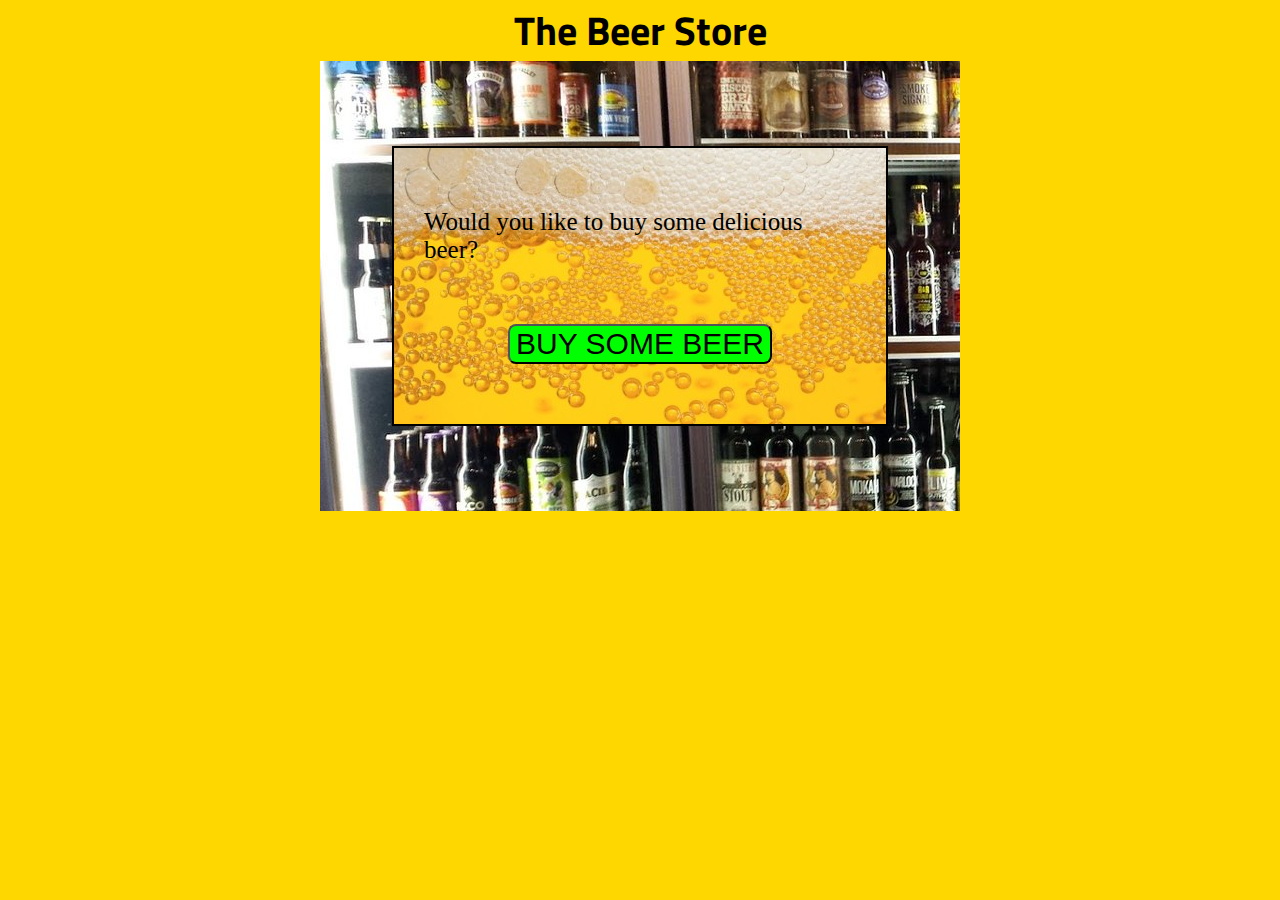
<file: index.html>
<!DOCTYPE html>
<html lang="en">

<head>
    <meta charset="UTF-8">
    <meta name="viewport" content="width=device-width, initial-scale=1.0">
    <meta http-equiv="X-UA-Compatible" content="ie=edge">
    <link href="https://fonts.googleapis.com/css2?family=Titillium+Web:wght@300&display=swap" rel="stylesheet">
    <link rel="stylesheet" href="styles/reset.css">
    <link rel="stylesheet" href="styles/style.css">
    <link rel="stylesheet" href="styles/home.css">
    <title>Beer here</title>
</head>

<body>
    
    <header>
       <h1>The Beer Store</h1> 
           
       
    </header>
    <main>
        <section class="centered">
            <p>Would you like to buy some delicious beer?
               
            </p>
            <p class="buylink">
                <a href="products/products.html"><button class="buybeer">BUY SOME BEER</button></a>
            </p>
        </section>
           

        
    </main>
    

    
</body>

</html>
</file>
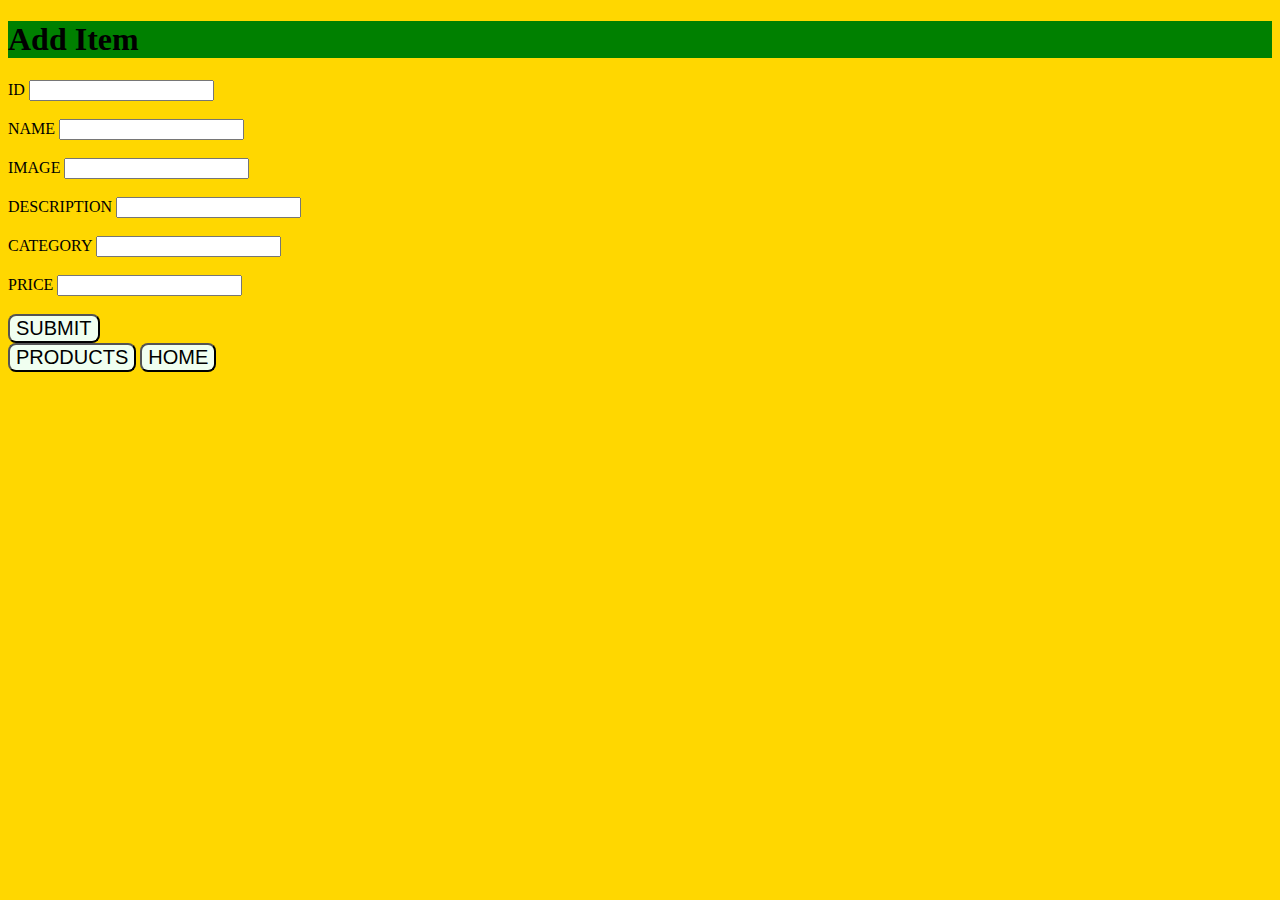
<file: admin/admin.html>
<!DOCTYPE html>
<html lang="en">
<head>
    <meta charset="UTF-8">
    <meta name="viewport" content="width=device-width, initial-scale=1.0">
    <meta http-equiv="X-UA-Compatible" content="ie=edge">
    
    <link rel="stylesheet" href="admin.css">
    <title>Admin Page</title>
    
    
</head>
<body>
    <header>
        <h1>Add Item</h1>
        
    </header>
  

    <main >
        <form id="add-form">
            <label>ID
                <input name="id" />
            </label><br>
            <label>NAME 
                <input name="name" />
            </label><br>
            <label>IMAGE 
                <input name="image" />
            </label><br>
            <label>DESCRIPTION 
                <input name="description" />
            </label><br>
            <label>CATEGORY 
                <input name="category" />
            </label><br>
            <label>PRICE 
                <input name="price" />
            </label><br>
            <button>SUBMIT</button>
            

        </form>
        <a href="../products/products.html"><button>PRODUCTS </button></a>
            <a href="../"><button class="home">HOME</button></a>

        
    </main>

    
    <footer>  
       
    </footer>
    <script type="module" src="admin.js"></script>
</body>
</html>
</file>
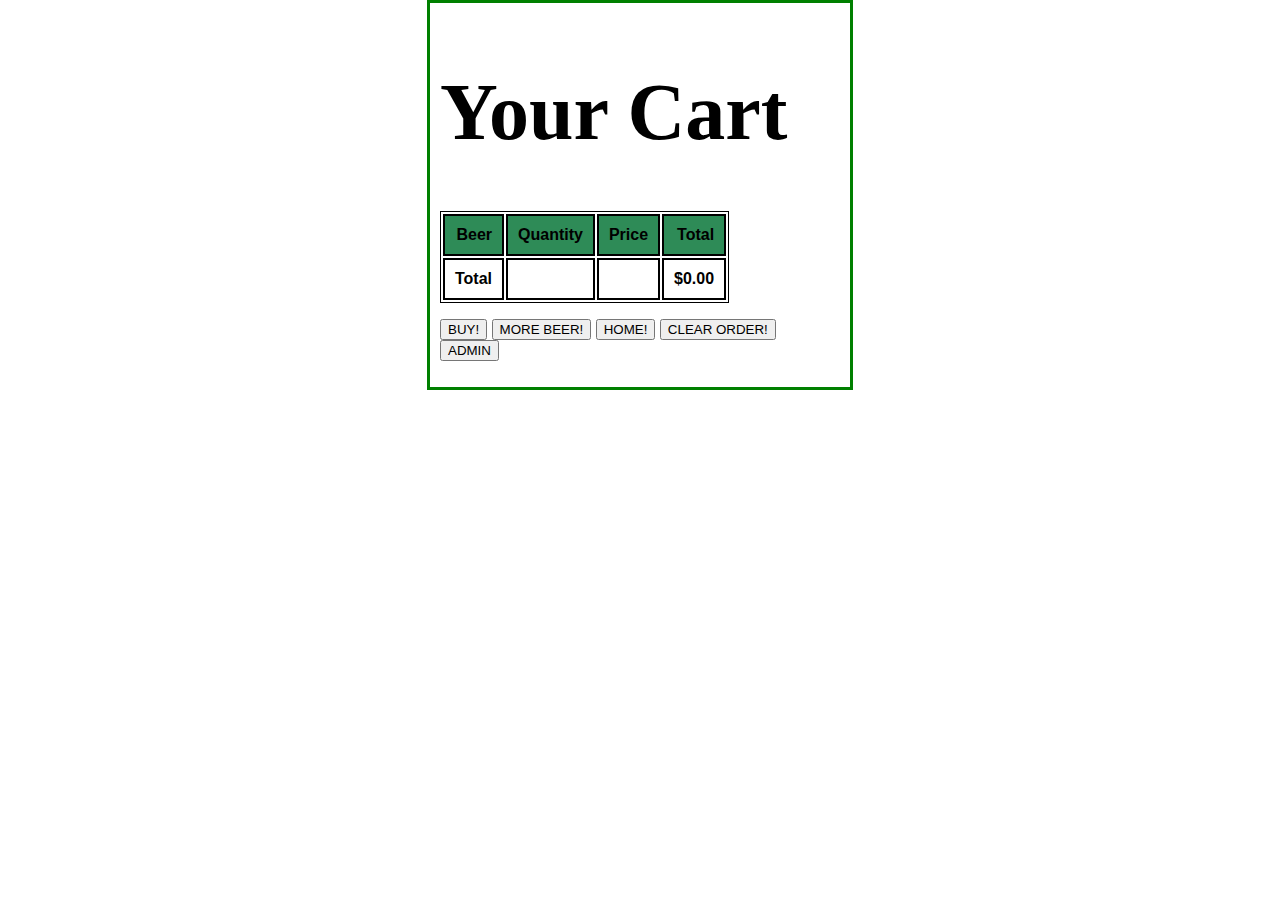
<file: cart/shoppingcart.html>
<!DOCTYPE html>
<html lang="en">
<head>
    <meta charset="UTF-8">
    <meta name="viewport" content="width=device-width, initial-scale=1.0">
    <meta http-equiv="X-UA-Compatible" content="ie=edge">
    
    <link rel="stylesheet" href="cartstyle.css">
    <title>Shopping Cart</title>
    
    
</head>
<body>
    <header>
        <h1>Your Cart</h1>
        
    </header>
    <nav>
       
        
    </nav>


    <main >
        <table>
            <thead >
                <tr >
                    <th class="left">Beer</th>
                    <th>Quantity</th>
                    <th>Price</th>
                    <th>Total</th>
                </tr>
            </thead>
            <tbody ></tbody>
            <tfoot>
                <tr>
                    <th>Total</th>
                    <th></th>
                    <th></th>
                    <th id="total"></th>
                </tr>
            </tfoot>
        </table>
        <p>
            <button class="order-button" id="order">BUY!</button>
            <a href="../products/products.html"><button class="button">MORE BEER!</button></a>
            <a href="../index.html"><button class="button">HOME!</button></a>
             <button id="clear" class="button">CLEAR ORDER!</button><br>
             <a href="../admin/admin.html"><button class="button">ADMIN</button></a>
        </p>
        
    </main>

    <script src="shop-cart.js" type="module"></script>
</body>
</html>
</file>
<file: styles/style.css>
body {
    /* https://coolors.co/generate and click export -> scss to get the colors to copy and paste below*/
    --color1: hsla(349, 69%, 76%, 1);
    --color2: hsla(207, 67%, 44%, 1);
    --color3: hsla(200, 61%, 56%, 1);
    --color4: hsla(187, 41%, 94%, 1);
    --color5: hsla(170, 28%, 95%, 1);

    /* --color1: hsla(45, 86%, 83%, 1);
    --color2: hsla(135, 65%, 98%, 1);
    --color3: hsla(315, 37%, 86%, 1);
    --color4: hsla(45, 73%, 98%, 1);
    --color5: hsla(224, 40%, 79%, 1); */
    
    --header-height: 80px;
    --shadow: 0px 10px 20px -12px rgba(0,0,0,0.45);
    --gutter: 30px;
    --footer-height: 25px;
    background-color: gold;
    font-family: 'Titillium Web', sans-serif;
        
  
    

}

main {
    background-image: url(../assets/beerstore.jpeg);
    display: flex;
    flex-direction: column;
    justify-content: center;
    align-items: center;
    margin: auto;
    width: 50%;
    height: 50%;
    padding: 10px;
  
    
}

.centered{
    font-size: 25px;
    color: black;
    font-style: bold;
    font-family: cursive;
}
section {
    background-image: url(../assets/beerfront.jpg);
    width: 500px;
    max-width: 80%;
    display: flex;
    flex-direction: column;
    justify-content: center;
    align-items: center;
    padding-top: var(--gutter);
    padding-bottom: var(--gutter);
    margin-top: var(--gutter);
    margin-bottom: var(--gutter);
    border: solid 2px black;
}

header {
   justify-content: center;
   text-align: center;

}

.buylink {
    font-family: Impact, Haettenschweiler, 'Arial Narrow Bold', sans-serif;
    font-size: 20px;
}


h1 {
    
    font-size: 40px;
    font-weight: bold;
}

.gutter-right {
    margin-right: 20px;
}

.buybeer {
    font-size: 30px;
    text-decoration: blink;
    background-color: lime;
    
    border-radius: 8px;
}




content {
    width: 80%;
}

p {
    margin: var(--gutter);
}
</file>
<file: styles/home.css>
/* add home page styles here */
</file>
<file: admin/admin.css>
body {
background-color: gold;
    
}
header {
    
 background-color: green;
}

label {
    display: block;
}

button {
    background-color: honeydew;
    font-size: 20px;
    border-radius: 8px;
}
#beers   {
    background-color:white;
    border: solid 2px black;
    padding: 10px;
    margin: 10px;
    box-shadow: 5px 10px #888888;
}

#beer img {
    height: 100px;
    width: 100px;
}
</file>
<file: cart/cartstyle.css>
body {
    max-width: 400px;
    
    font-family: 'Titillium Web', sans-serif;
    
        margin: auto;
        width: 50%;
        border: 3px solid green;
        padding: 10px;
      
    
}
header {
    
    font-family: fantasy;
    font-weight: bold;
    font-size: 40px
    
}


table {
    
    border: 1px solid black;
}

thead {
    background-color: seagreen;
}

table td {
    text-align: right;
    padding: 10px;
    border: 2px solid black;
}
table th {
    
    text-align: right;
    padding: 10px;
    border: 2px solid black;
}

.align-left {
    text-align: left;
}

tbody td {
    font-size: 15px;
}

tfoot {
   
   background-color: white;
}
.button:hover {
    box-shadow: 0 12px 16px 0 rgba(0,0,0,0.24),0 17px 50px 0 rgba(0,0,0,0.19);
    background-color: seagreen;
    font-size: 20px;
    border-radius: 8px;

}
.order-button:hover {
    box-shadow: 0 12px 16px 0 rgba(0,0,0,0.24),0 17px 50px 0 rgba(0,0,0,0.19);
    background-color: seagreen;
    font-size: 20px;
    border-radius: 8px;

}
.clear:hover {
    box-shadow: 0 12px 16px 0 rgba(0,0,0,0.24),0 17px 50px 0 rgba(0,0,0,0.19);
    background-color: seagreen;
    font-size: 20px;
    border-radius: 4px;
}
</file>
